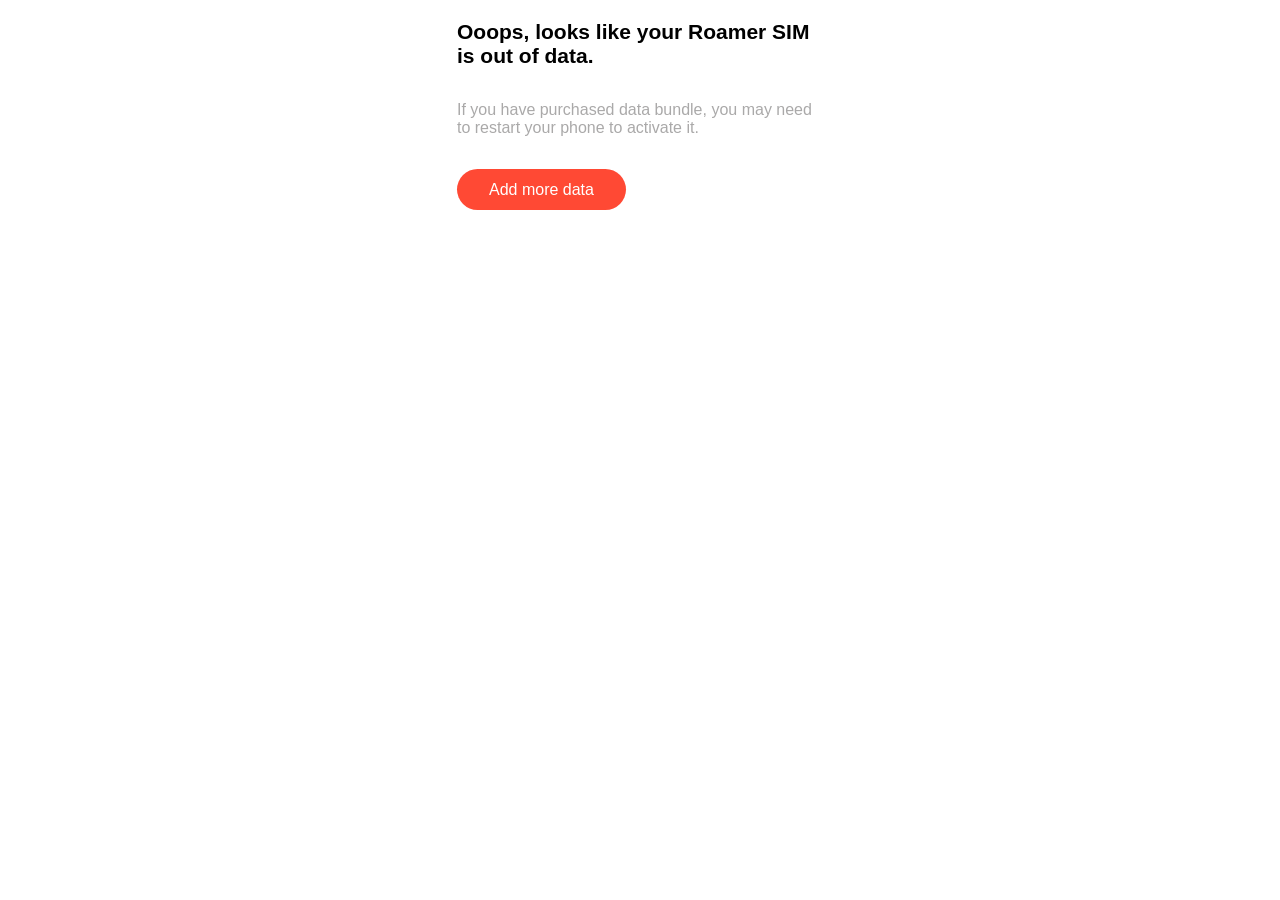
<file: nobundles.html>
<!DOCTYPE html><html><head> <meta http-equiv="Content-Type" content="text/html; charset=utf-8"/> <meta name="viewport" content="width=device-width, initial-scale=1, user-scalable=no"/> <title>Roamer SIM is out of data</title> <base href="/"/> <style>html, body{width: 100%; max-height: 100%; margin: 0; padding: 0; font-family: Helvetica, Sans, "Open Sans", sans-serif; font-size: 14px;}#wrap{margin: 20px auto; width: 450px; max-width: 100%; padding: 0 3em 0 3em; box-sizing: border-box;}#wrap img{width: 450px; max-width: 100%;}#wrap p{padding-top: 16px; color: #AAA9A9; font-size: 16px; text-align: left;}#wrap .btn{display: inline-block; background: #FF4934; color: #FFFFFF; text-decoration: none; outline: none; border-radius: 50px; text-align: left; padding: .7em 2em;}</style></head><body><div id="wrap"><h2>Ooops, looks like your Roamer SIM is out of data.</h2><p>If you have purchased data bundle, you may need to restart your phone to activate it.</p><p><a href="roamersim://" class="btn">Add more data</a></p></div></body></html>
</file>
